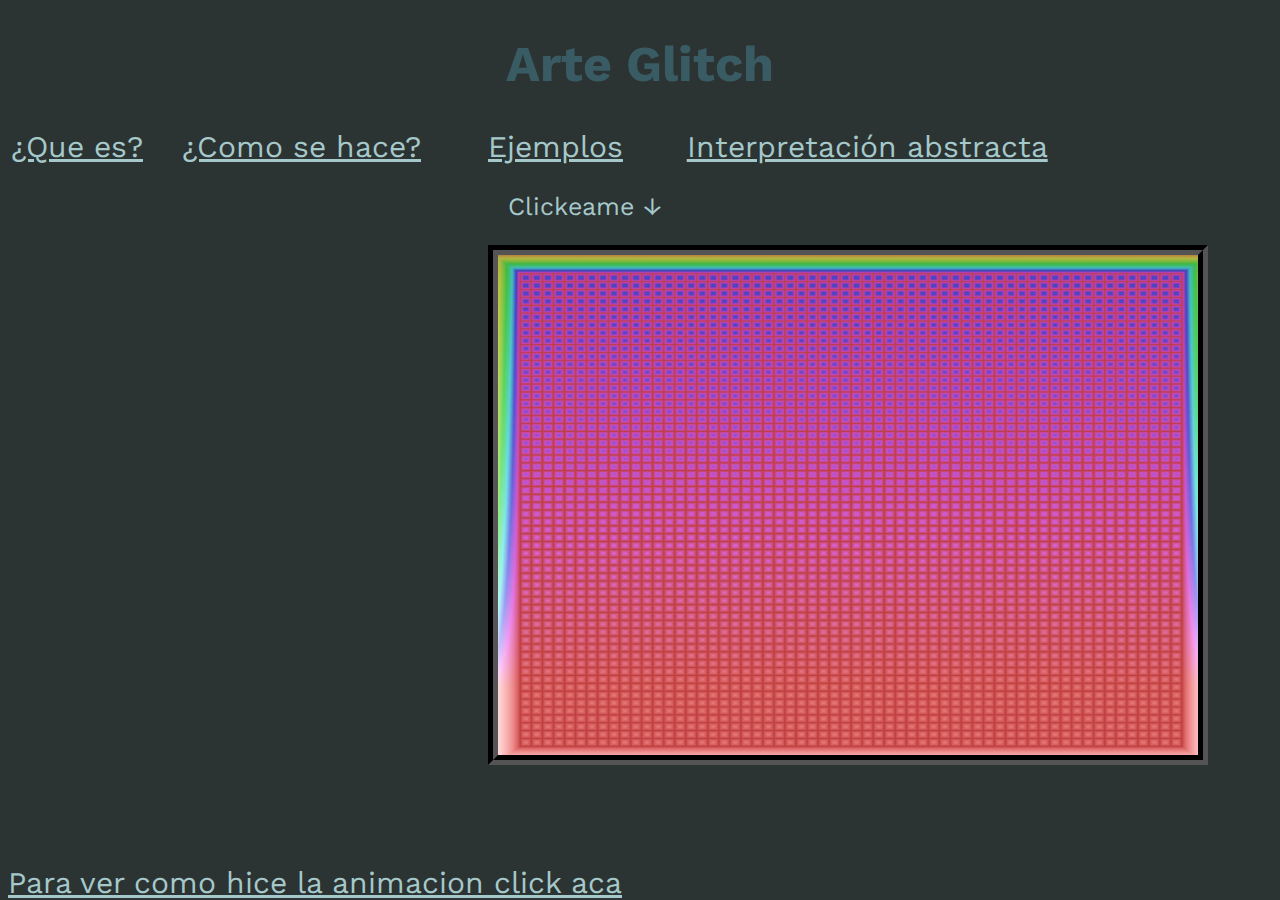
<file: index.html>
<!DOCTYPE html>
<html lang="en" dir="ltr">
  <head>
      <script src="https://js.cx/libs/animate.js"></script>
    <link href="estilos/estilo.css" rel="stylesheet" type="text/css">
    <link href="https://fonts.googleapis.com/css2?family=Work+Sans:wght@100&display=swap" rel="stylesheet" type="text/css">
    <link href="https://fonts.googleapis.com/css2?family=Inconsolata:wght@300&display=swap" rel="stylesheet">
<link href="https://fonts.googleapis.com/css2?family=Roboto+Mono:wght@100&display=swap" rel="stylesheet">
    <title>Estilo Glitch</title>

  </head>
  <body>
      <script>
    function ventanaSecundaria (URL){
       window.open(URL,"Video_JS","width=500,height=500,scrollbars=NO")
    }
    </script>
    <center><h1>Arte Glitch </h1></center>
<table border="0"width="90%">
  <tr>
    <td><a href="sitios/Q.html">¿Que es?</a></td>
    <td><a href="sitios/C.html">¿Como se hace? </a></td>
    <td><a href="sitios/E.html">Ejemplos</a></td>
    <td><a href="sitios/I.html">Interpretación abstracta</a></td>
  </tr>
  <tr>
<td></td>
<td></td>
<td><br>
  <center>Clickeame &darr;</center>
  <br>
  <div id="animacion">
    <img id="cubo" src="../img/cubo.png" alt="Principal" width="700" height="500"> </td></div>
  </tr>
</table>
  <script  type="text/javascript">
    function makeEaseOut(timing) {
      return function(timeFraction) {
        return 1 - timing(1 - timeFraction);
      }
    }

    function bounce(timeFraction) {
      for (let a = 0, b = 1; 1; a += b, b /= 2) {
        if (timeFraction >= (7 - 4 * a) / 11) {
          return -Math.pow((11 - 6 * a - 11 * timeFraction) / 4, 2) + Math.pow(b, 2)
        }
      }
    }

    cubo.onclick = function() {

      let to = cubo.clientHeight - animacion.clientHeight;

      animate({
        duration: 2000,
        timing: makeEaseOut(bounce),
        draw(progress) {
          cubo.style.top = to * progress + 'px'
        }
      });


    };
  </script>
  <footer>
  <a href="javascript:ventanaSecundaria('video/Video_ JS.mp4')" >Para ver como hice la animacion click aca </a>
  </footer>
  </body>
</html>
</file>
<file: estilos/estilo.css>
p,li,h1 {
  color: #395B64;
}
html {
  font-size: 20px;
  font-family: 'Work Sans', sans-serif;
}
html {
  background-color: #2C3333;
}
a
{
  color: #A5C9CA;
  font-size: 30px;
}
center
{
  color: #A5C9CA;
  font-size: 25px;

}
#cubo {
  position: absolute;
  cursor:pointer;
border:  10px black groove;
}
#animacion{
  height: 200px;



  position: relative;
}
footer{
position: absolute;
bottom: 0;

color:  #A5C9CA;
}
</file>
